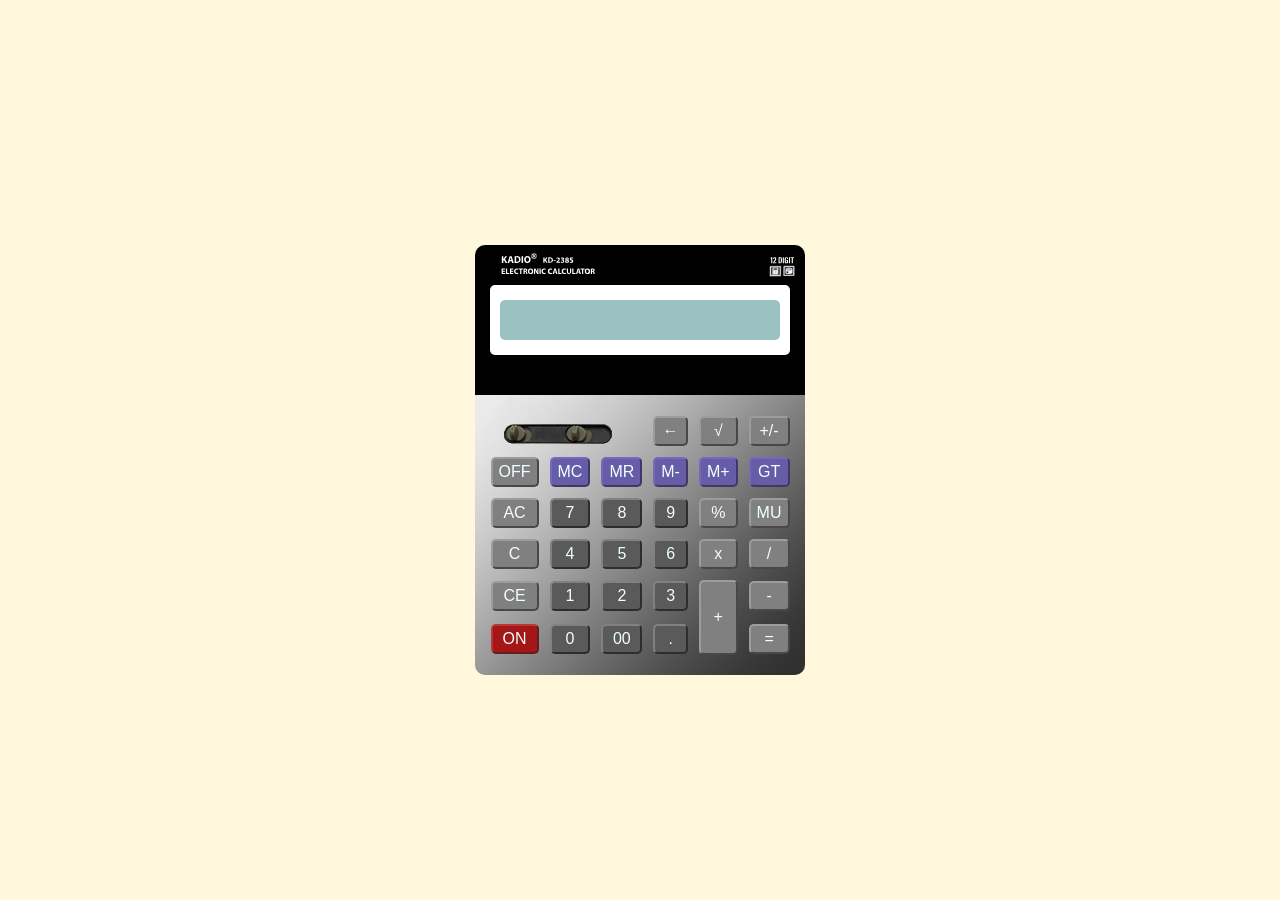
<file: index.html>
<!DOCTYPE html>
<html lang="en">

<head>
    <meta charset="UTF-8">
    <meta name="viewport" content="width=device-width, initial-scale=1.0">
    <title>Document</title>

    <link rel="stylesheet" href="./css/bootstrap.css">
    <link rel="stylesheet" href="./css/Calculator.css">
    <script src="./js/jquery.min.js"></script>
    <script src="./js/popper.min.js"></script>
    <script src="./js/bootstrap.min.js"></script>
    <script>
        window.onload = function () {
            alert('請點擊ON開啟計算機');
        };
    </script>
</head>

<body>

    <div>
        <!-- 顯示螢幕 -->
        <div id="d1">
            <div id="d2">
                <div id="d3">
                    <h1 id="result" style="text-align:right;"></h1>
                </div>
            </div>
        </div>
        <!--計算機按鍵-->
        <div id="bgimg">
            <table>
                <tr>
                    <td colspan="3"></td>
                    <td>
                        <button class="graybtn" onclick="btnClick('img11')" type="button" data-toggle="modal"
                            data-target="#exampleModal">←</button>
                    </td>
                    <td>
                        <button class="graybtn" onclick="btnClick('img1')" type="button" data-toggle="modal"
                            data-target="#exampleModal">√</button>
                    </td>
                    <td>
                        <button class="graybtn" onclick="btnClick('img2')" type="button" data-toggle="modal"
                            data-target="#exampleModal">+/-</button>
                    </td>
                </tr>
                <tr>
                    <td>
                        <button class="graybtn" onclick="offClick()">OFF</button>
                    </td>
                    <td>
                        <button class="bluebtn" onclick="btnClick('img3')" type="button" data-toggle="modal"
                            data-target="#exampleModal">MC</button>
                    </td>
                    <td>
                        <button class="bluebtn" onclick="btnClick('img4')" type="button" data-toggle="modal"
                            data-target="#exampleModal">MR</button>
                    </td>
                    <td>
                        <button class="bluebtn" onclick="btnClick('img5')" type="button" data-toggle="modal"
                            data-target="#exampleModal">M-</button>
                    </td>
                    <td>
                        <button class="bluebtn" onclick="btnClick('img6')" type="button" data-toggle="modal"
                            data-target="#exampleModal">M+</button>
                    </td>
                    <td>
                        <button class="bluebtn" onclick="btnClick('img7')" type="button" data-toggle="modal"
                            data-target="#exampleModal">GT</button>
                    </td>
                </tr>
                <tr>
                    <td>
                        <button class="graybtn" onclick="btnClick('c')">AC</button>
                    </td>
                    <td>
                        <button class="blackbtn" onclick="btnClick('7')">7</button>
                    </td>
                    <td>
                        <button class="blackbtn" onclick="btnClick('8')">8</button>
                    </td>
                    <td>
                        <button class="blackbtn" onclick="btnClick('9')">9</button>
                    </td>
                    <td>
                        <button class="graybtn" onclick="btnClick('img8')" type="button" data-toggle="modal"
                            data-target="#exampleModal">%</button>
                    </td>
                    <td>
                        <button class="graybtn" onclick="btnClick('img9')" type="button" data-toggle="modal"
                            data-target="#exampleModal">MU</button>
                    </td>
                </tr>
                <tr>
                    <td>
                        <button class="graybtn" onclick="btnClick('c')">C</button>
                    </td>
                    <td>
                        <button class="blackbtn" onclick="btnClick('4')">4</button>
                    </td>
                    <td>
                        <button class="blackbtn" onclick="btnClick('5')">5</button>
                    </td>
                    <td>
                        <button class="blackbtn" onclick="btnClick('6')">6</button>
                    </td>
                    <td>
                        <button class="graybtn" onclick="btnClick('*')">x</button>
                    </td>
                    <td>
                        <button class="graybtn" onclick="btnClick('/')">/</button>
                    </td>
                </tr>
                <tr>
                    <td>
                        <button class="graybtn" onclick="btnClick('c')">CE</button>
                    </td>
                    <td>
                        <button class="blackbtn" onclick="btnClick('1')">1</button>
                    </td>
                    <td>
                        <button class="blackbtn" onclick="btnClick('2')">2</button>
                    </td>
                    <td>
                        <button class="blackbtn" onclick="btnClick('3')">3</button>
                    </td>
                    <td rowspan="2">
                        <button class="graybtn" id="add" onclick="btnClick('+')">+</button>
                    </td>
                    <td>
                        <button class="graybtn" onclick="btnClick('-')">-</button>
                    </td>
                </tr>
                <tr>
                    <td>
                        <button class="redbtn" class="redbtn" onclick="onClick()">ON</button>
                    </td>
                    <td>
                        <button class="blackbtn" onclick="btnClick('0')">0</button>
                    </td>
                    <td>
                        <button class="blackbtn" onclick="btnClick('00')">00</button>
                    </td>
                    <td>
                        <button class="blackbtn" onclick="btnClick('img10')" type="button" data-toggle="modal"
                            data-target="#exampleModal">.</button>
                    </td>
                    <td>
                        <button class="graybtn" onclick="btnClick('=')">=</button>
                    </td>
                </tr>
            </table>
        </div>
    </div>
    <!--照片提示框-->
    <div>
        <div class="modal fade" id="1" tabindex="-1" role="dialog" aria-labelledby="exampleModalLabel"
            aria-hidden="true">
            <div class="modal-dialog">
                <div class="modal-content">
                    <div class="modal-header">
                        <h5 class="modal-title" id="exampleModalLabel">Nooooooooooooo</h5>
                        <button type="button" class="close" data-dismiss="modal" aria-label="Close">
                            <span aria-hidden="true">&times;</span>
                        </button>
                    </div>
                    <div class="modal-body">
                        <img id="myimg" src="./image/1.png" alt="">
                    </div>
                    <div class="modal-footer">
                        <button type="button" class="btn btn-secondary" data-dismiss="modal">Close</button>
                    </div>
                </div>
            </div>
        </div>
    </div>


    <script>
        let all = '';
        let sum = 0;
        let open = false;
        let patt = /^[i]{1}[m]{1}[g]{1}/;

        // open
        function onClick() {
            result.innerText = '0';
            open = true;
        }
        // close
        function offClick() {
            result.innerText = '';
            $('.modal').attr('id', '');
            open = false;
        }

        // 判斷
        function btnClick(num) {
            if (open == true) { //有無開機
                result.innerText = (result.innerText == '0') ? '' : result.innerText; //清除C後的0
                if (!patt.test(num)) {  //是否為有效button
                    console.log(result.innerText);
                    if (num == '=') {
                        result.innerText = eval(all);
                        console.log(eval(all));

                    } else if (num == 'c') { //判斷是否為清除
                        result.innerText = '0';
                        all = '';

                    } else if (num == '+' || num == '-' || num == '*' || num == '/') {
                        all = eval(all);
                        all += num;
                        result.innerText = '';
                        console.log(all);

                    } else {   // 數字按鈕
                        all += num;
                        result.innerText += num;
                        console.log(all);
                    }
                } else {
                    // 隨機出現圖片
                    $('.modal').attr('id', 'exampleModal');
                    let temp = Math.floor(Math.random() * 8) + 1;
                    $('#myimg').attr('src', `./image/${temp}.png`);
                    console.log(temp);
                }
            }
        }

    </script>



</body>

</html>
</file>
<file: css/Calculator.css>
body {
  background-color: cornsilk;
}
body>div:first-child {
  width: 330px;
  height: 450px;
  position: absolute;
  top: 50%;
  left: 50%;
  margin: -225px 0 0 -165px;
}
#d1 {
    background-image: url('../image/top.svg');
    height: 150px;
    width: 330px;
    background-color: black;
    border-radius:10px 10px 0px 0px;
}
#d2 {
    height: 70px;
    width: 300px;
    margin: 20px auto;
    top: 50%;
    position: relative;
    transform:translateY(-50%);
    background-color: white;
    border-radius:5px 5px 5px 5px;
}
#d3 {
    line-height: 2px;
    top: 50%;
    position: relative;
    transform:translateY(-50%);
    height: 40px;
    width: 280px;
    text-align:center;
    vertical-align:middle;
    margin: 10px auto;
    background-color: rgb(154, 194, 194);
    border-radius:5px 5px 5px 5px;
}
#bgimg {
  display: flex;
  align-items: center;
    height: 280px;
    width: 330px;
    /* background-color: silver; */
    border-radius:0px 0px 10px 10px;
    background-image: url('../image/body.png');

}
table {
    width: 100%;
    display: flex;
    justify-content: center;
    color: black;
}
td{
    border: 1vh solid rgba(255, 255, 255,0);
    color: black;
}
td>button {
    width: 100%;
    height: 100%;
    background-color: rgb(160, 159, 159);
}
#add {
    height: 75px;
}
button {
    border-radius: 5px;
    margin: 0;
    font-family: inherit;
    font-size: inherit;
    line-height: inherit;
    text-transform: none;

}
button:focus {
    outline: none;
}
  button.close {
    padding: 0;
    background-color: transparent;
    border: 0;
    -webkit-appearance: none;
    -moz-appearance: none;
    appearance: none;
  }
  .blackbtn {
    border-color: rgb(129, 129, 129);
    background-color: rgb(90, 90, 90);
    color: azure;
  }
  .redbtn {
    border-color: rgb(184, 56, 56);
    background-color: rgb(165, 22, 22);
    color: azure;
  }
  .graybtn {
    border-color: rgb(156, 156, 156);
    background-color: gray;
    color: azure;
  }
  .bluebtn {
    border-color: rgb(116, 106, 184);
    background-color: rgb(102, 92, 167);
    color: azure;
  }
</file>
